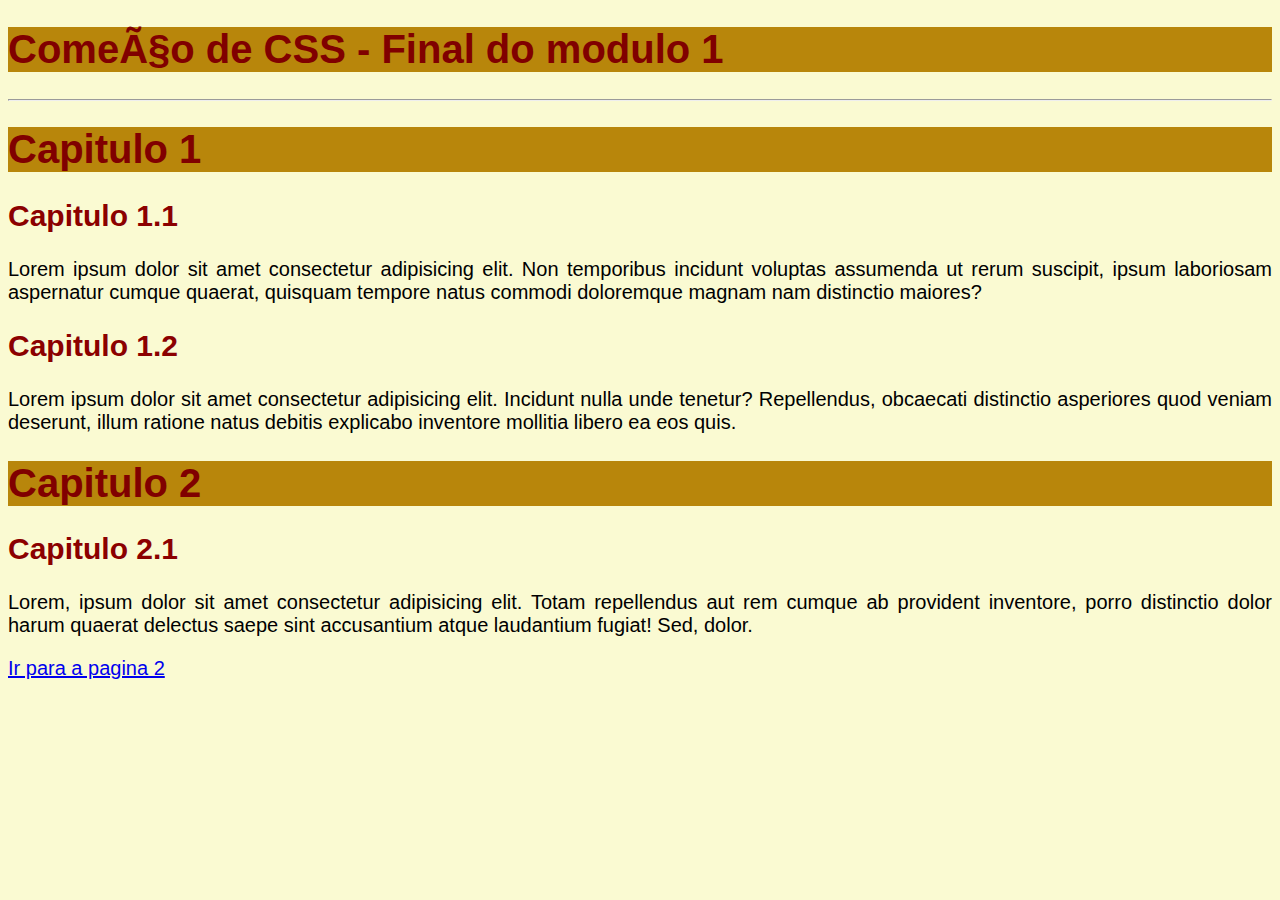
<file: modulo-1-css/index.html>
<!DOCTYPE html>
<html lang="en">
<head>
    <meta charset="pt-br">
    <meta http-equiv="X-UA-Compatible" content="IE=edge">
    <meta name="viewport" content="width=device-width, initial-scale=1.0">
    <link rel="stylesheet" href="style.css">

    <title>Começo de CSS</title>
</head>
<body>
    <h1>Começo de CSS - Final do modulo 1</h1>
<hr>

    <h1>Capitulo 1</h1>
    <h2>Capitulo 1.1</h2>
    <p>Lorem ipsum dolor sit amet consectetur adipisicing elit. Non temporibus incidunt voluptas assumenda ut rerum suscipit, ipsum laboriosam aspernatur cumque quaerat, quisquam tempore natus commodi doloremque magnam nam distinctio maiores?</p>
    <h2>Capitulo 1.2</h2>
    <p>Lorem ipsum dolor sit amet consectetur adipisicing elit. Incidunt nulla unde tenetur? Repellendus, obcaecati distinctio asperiores quod veniam deserunt, illum ratione natus debitis explicabo inventore mollitia libero ea eos quis.</p>
    <h1>Capitulo 2</h1>
    <h2>Capitulo 2.1</h2>
    <p>Lorem, ipsum dolor sit amet consectetur adipisicing elit. Totam repellendus aut rem cumque ab provident inventore, porro distinctio dolor harum quaerat delectus saepe sint accusantium atque laudantium fugiat! Sed, dolor.</p>
    <p><a href="pagina02.html" type="_self">  Ir para a pagina 2 </a></p>

    
</body>
</html>
</file>
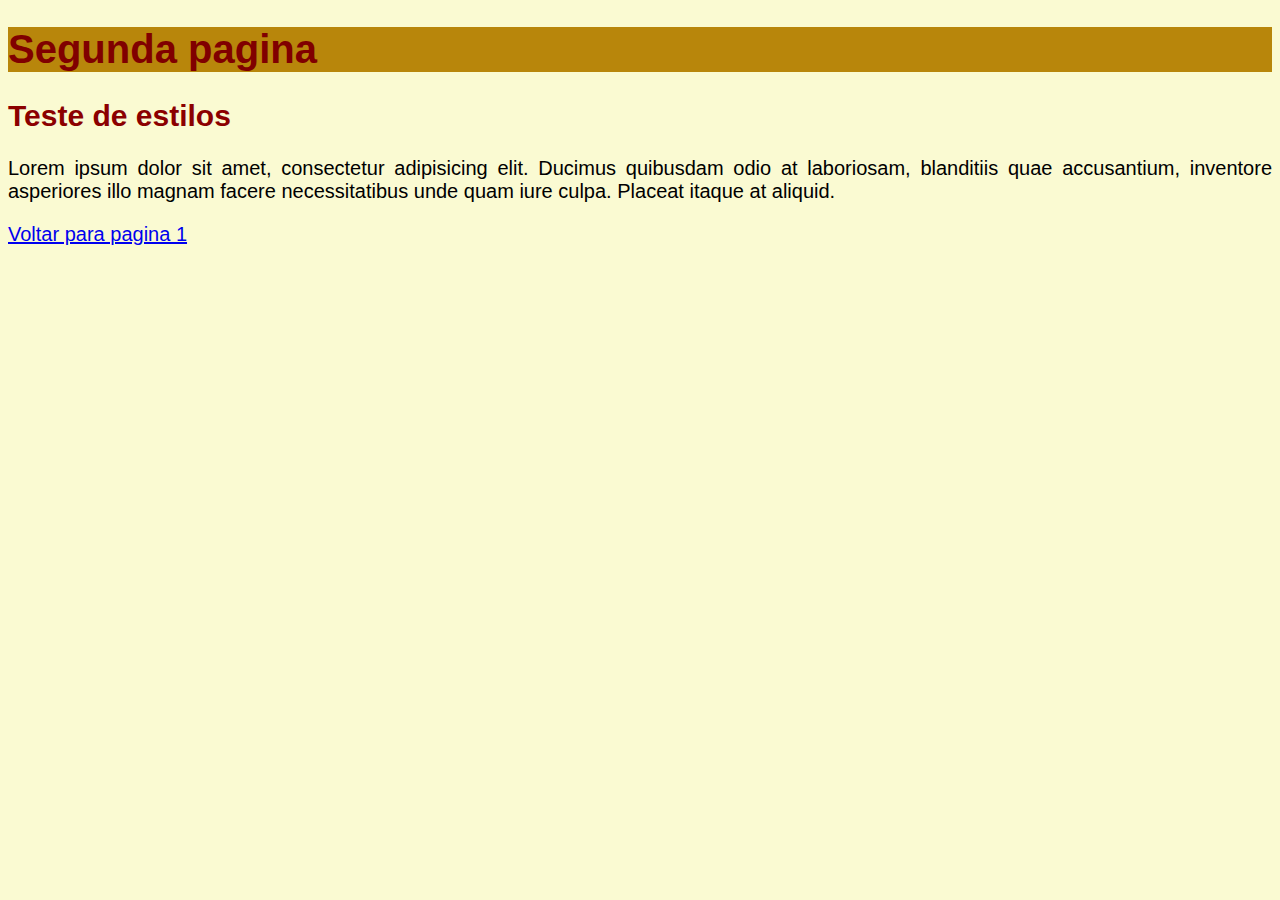
<file: modulo-1-css/pagina02.html>
<!DOCTYPE html>
<html lang="pt-br">
<head>
    <meta charset="UTF-8">
    <meta http-equiv="X-UA-Compatible" content="IE=edge">
    <meta name="viewport" content="width=device-width, initial-scale=1.0">
    <link rel="stylesheet" href="style.css">
    <title>Pagina 2 CSS</title>
</head>
<body>
    <h1>Segunda pagina</h1>
    <h2>Teste de estilos</h2>
    <p>Lorem ipsum dolor sit amet, consectetur adipisicing elit. Ducimus quibusdam odio at laboriosam, blanditiis quae accusantium, inventore asperiores illo magnam facere necessitatibus unde quam iure culpa. Placeat itaque at aliquid.</p>


    <p><a href="index.html" type="_self"> Voltar para pagina 1</a></p>
   
    
</body>
</html>
</file>
<file: modulo-1-css/style.css>
@charset "UTF-8";

body{
    background-color: lightgoldenrodyellow;
    font-family: Arial, Helvetica, sans-serif;
    font-size: 20px;
}

h1{
    color: maroon;
    background-color: darkgoldenrod;
}

h2{
    color: darkred;
}

p{
    text-align: justify;
}
</file>
